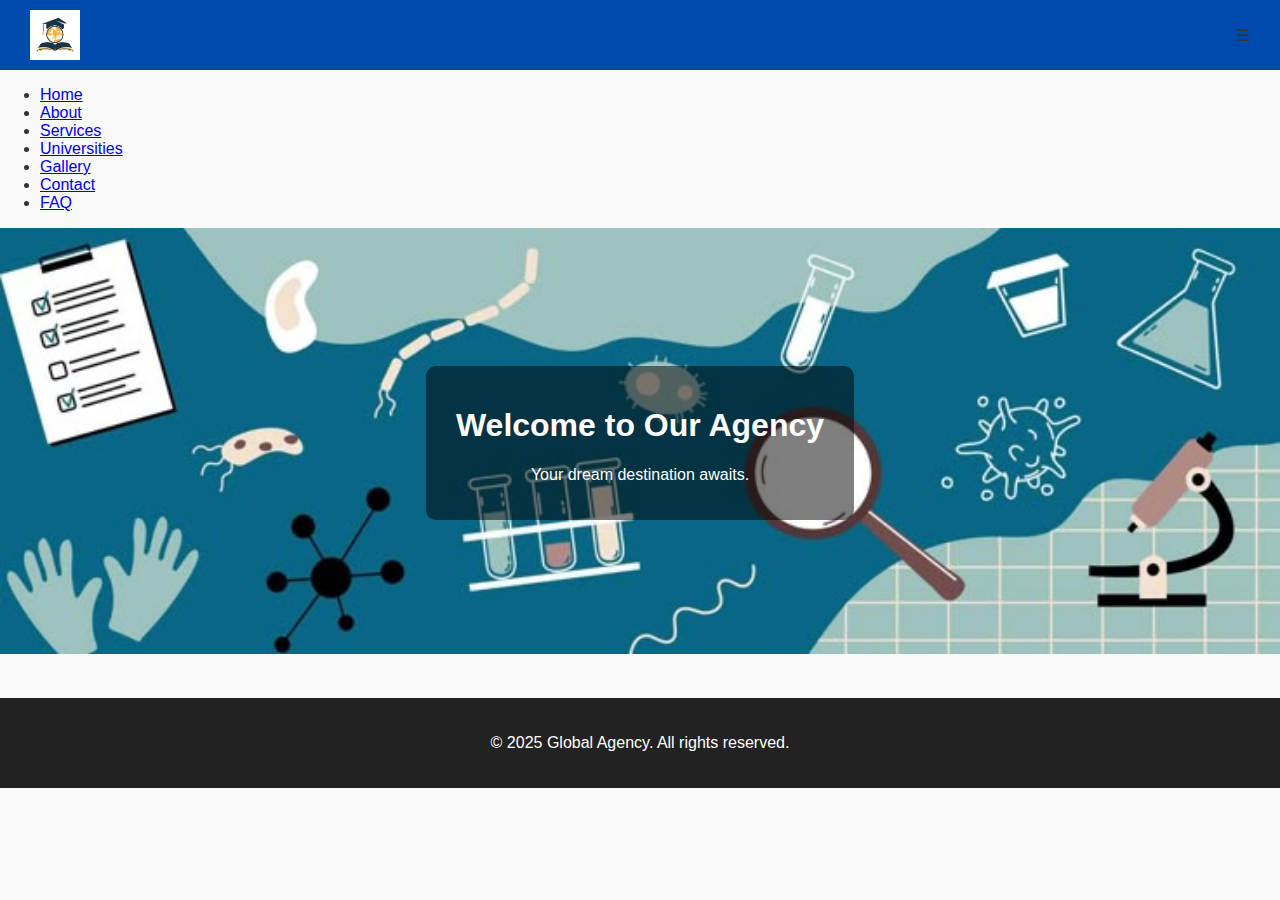
<file: index.html>
<!DOCTYPE html>
<html lang="en">
<head>
  <link rel="stylesheet" href="style.css">

  <meta charset="UTF-8" />
  <meta name="viewport" content="width=device-width, initial-scale=1.0" />
  <title>Agency Website</title>
  <link rel="stylesheet" href="style.css" />
</head>
<body>
  <!-- Header -->
  <header class="header">
    <img src="images/logo.png" alt="Logo" class="logo" />
    <div class="menu-toggle" id="menu-toggle">&#9776;</div>
  </header>

  <!-- Sidebar Menu -->
  <div class="sidebar" id="sidebar">
    <ul>
      <li><a href="index.html">Home</a></li>
      <li><a href="about.html">About</a></li>
      <li><a href="services.html">Services</a></li>
      <li><a href="universities.html">Universities</a></li>
      <li><a href="gallery.html">Gallery</a></li>
      <li><a href="contact.html">Contact</a></li>
      <li><a href="faq.html">FAQ</a></li>
    </ul>
  </div>

  <!-- Main Content -->
  <section class="hero">
    <img src="images/hero.jpg" alt="Hero Image" class="hero-img">
    <div class="hero-text">
      <h1>Welcome to Our Agency</h1>
      <p>Your dream destination awaits.</p>
    </div>
  </section>

  <footer class="footer">
    <p>&copy; 2025 Global Agency. All rights reserved.</p>
  </footer>

  <!-- Script -->
  <script>
    const menuToggle = document.getElementById('menu-toggle');
    const sidebar = document.getElementById('sidebar');

    menuToggle.addEventListener('click', () => {
      sidebar.classList.toggle('open');
      menuToggle.classList.toggle('open');
    });
  </script>
</body>
</html>
</file>
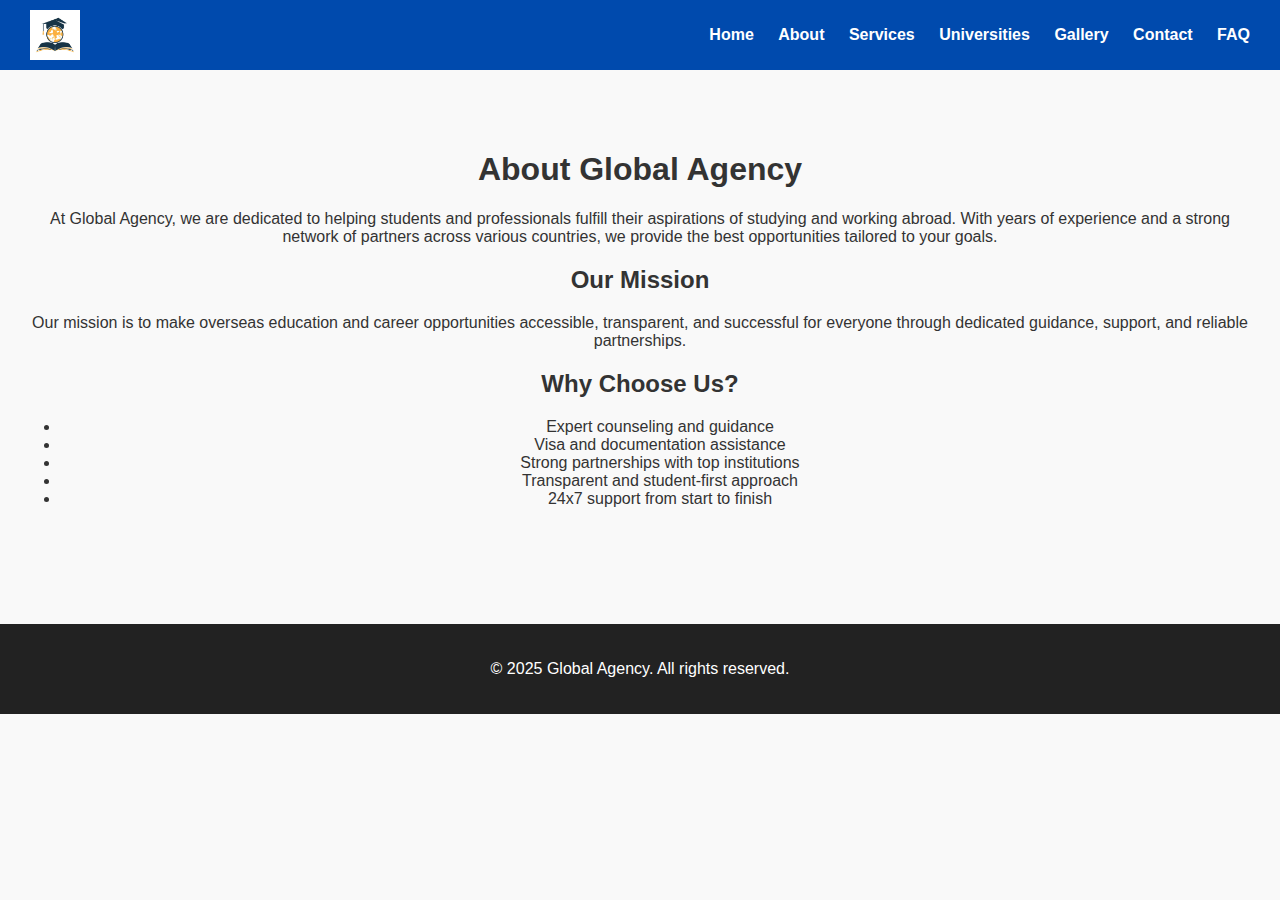
<file: about.html>
<!DOCTYPE html>
<html lang="en">

<head>
  <meta charset="UTF-8" />
  <meta name="viewport" content="width=device-width, initial-scale=1.0" />
  <title>About - Global Agency</title>
  <link rel="stylesheet" href="style.css" />
</head>

<body>
  <header class="header">
    <img src="images/logo.png" alt="Global Agency Logo" class="logo" />
    <nav class="navbar">
      <a href="index.html">Home</a>
      <a href="about.html" class="active">About</a>
      <a href="services.html">Services</a>
      <a href="universities.html">Universities</a>
      <a href="gallery.html">Gallery</a>
      <a href="contact.html">Contact</a>
      <a href="faq.html">FAQ</a>
    </nav>
  </header>

  <main class="section">
    <h1>About Global Agency</h1>
    <p>At Global Agency, we are dedicated to helping students and professionals fulfill their aspirations of studying and working abroad. With years of experience and a strong network of partners across various countries, we provide the best opportunities tailored to your goals.</p>

    <h2>Our Mission</h2>
    <p>Our mission is to make overseas education and career opportunities accessible, transparent, and successful for everyone through dedicated guidance, support, and reliable partnerships.</p>

    <h2>Why Choose Us?</h2>
    <ul>
      <li>Expert counseling and guidance</li>
      <li>Visa and documentation assistance</li>
      <li>Strong partnerships with top institutions</li>
      <li>Transparent and student-first approach</li>
      <li>24x7 support from start to finish</li>
    </ul>
  </main>

  <footer class="footer">
    <p>&copy; 2025 Global Agency. All rights reserved.</p>
  </footer>
</body>

</html>
</file>
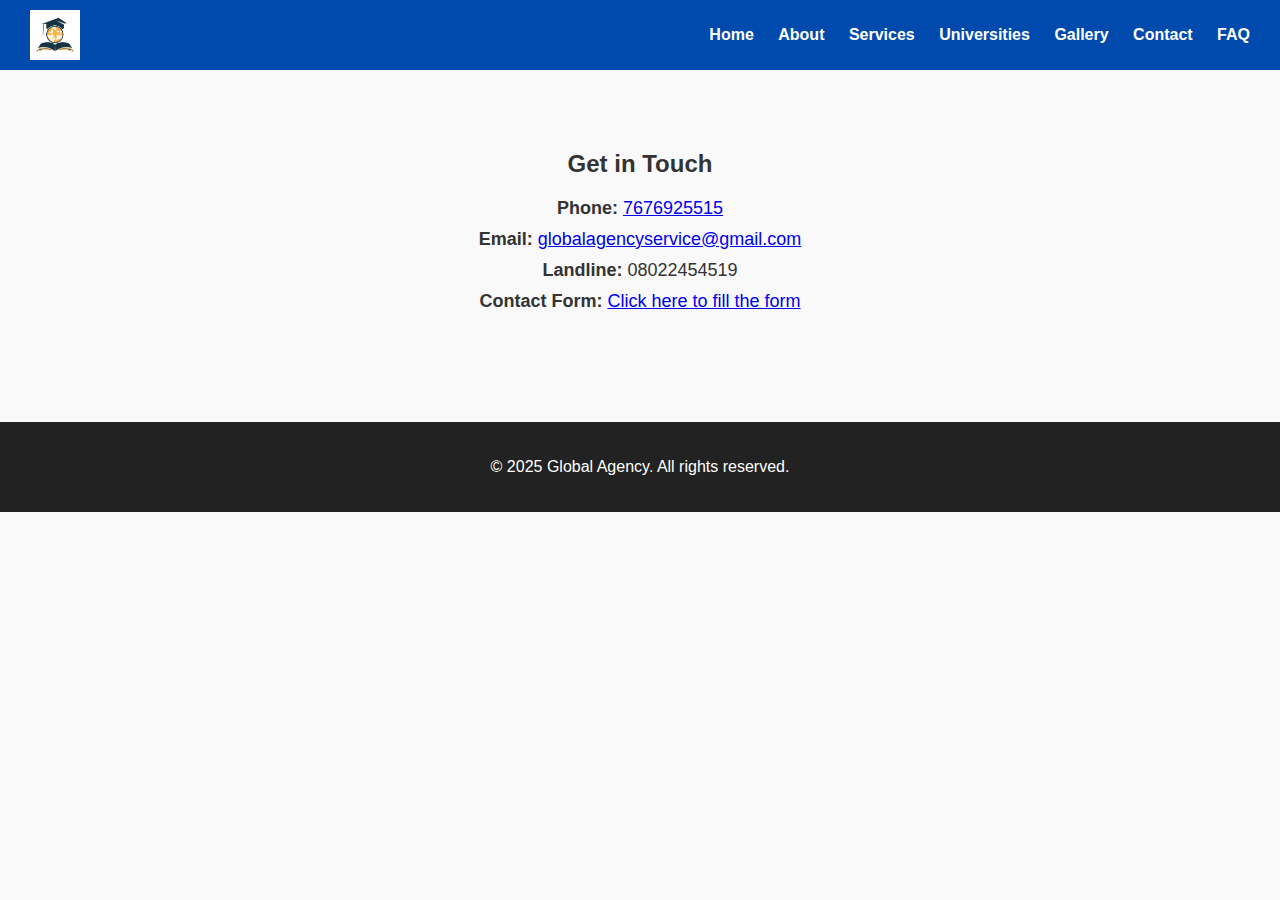
<file: contact.html>
<!DOCTYPE html>
<html lang="en">

<head>
  <meta charset="UTF-8" />
  <meta name="viewport" content="width=device-width, initial-scale=1.0" />
  <title>Contact - Global Agency</title>
  <link rel="stylesheet" href="style.css" />
</head>

<body>
  <!-- Header -->
  <header class="header">
    <img src="images/logo.png" alt="Global Agency Logo" class="logo" />
    <nav class="navbar">
      <a href="index.html">Home</a>
      <a href="about.html">About</a>
      <a href="services.html">Services</a>
      <a href="universities.html">Universities</a>
      <a href="gallery.html">Gallery</a>
      <a href="contact.html" class="active">Contact</a>
      <a href="faq.html">FAQ</a>
    </nav>
  </header>

  <!-- Contact Section -->
  <section class="section contact">
    <h2>Get in Touch</h2>
    <p><strong>Phone:</strong> <a href="tel:7676925515">7676925515</a></p>
    <p><strong>Email:</strong> <a href="mailto:globalagencyservice@gmail.com">globalagencyservice@gmail.com</a></p>
    <p><strong>Landline:</strong> 08022454519</p>
    <p><strong>Contact Form:</strong> <a href="https://forms.gle/EuiiAZ8cYm1jLtnBA" target="_blank">Click here to fill the form</a></p>
  </section>

  <!-- Footer -->
  <footer class="footer">
    <p>&copy; 2025 Global Agency. All rights reserved.</p>
  </footer>
</body>

</html>
</file>
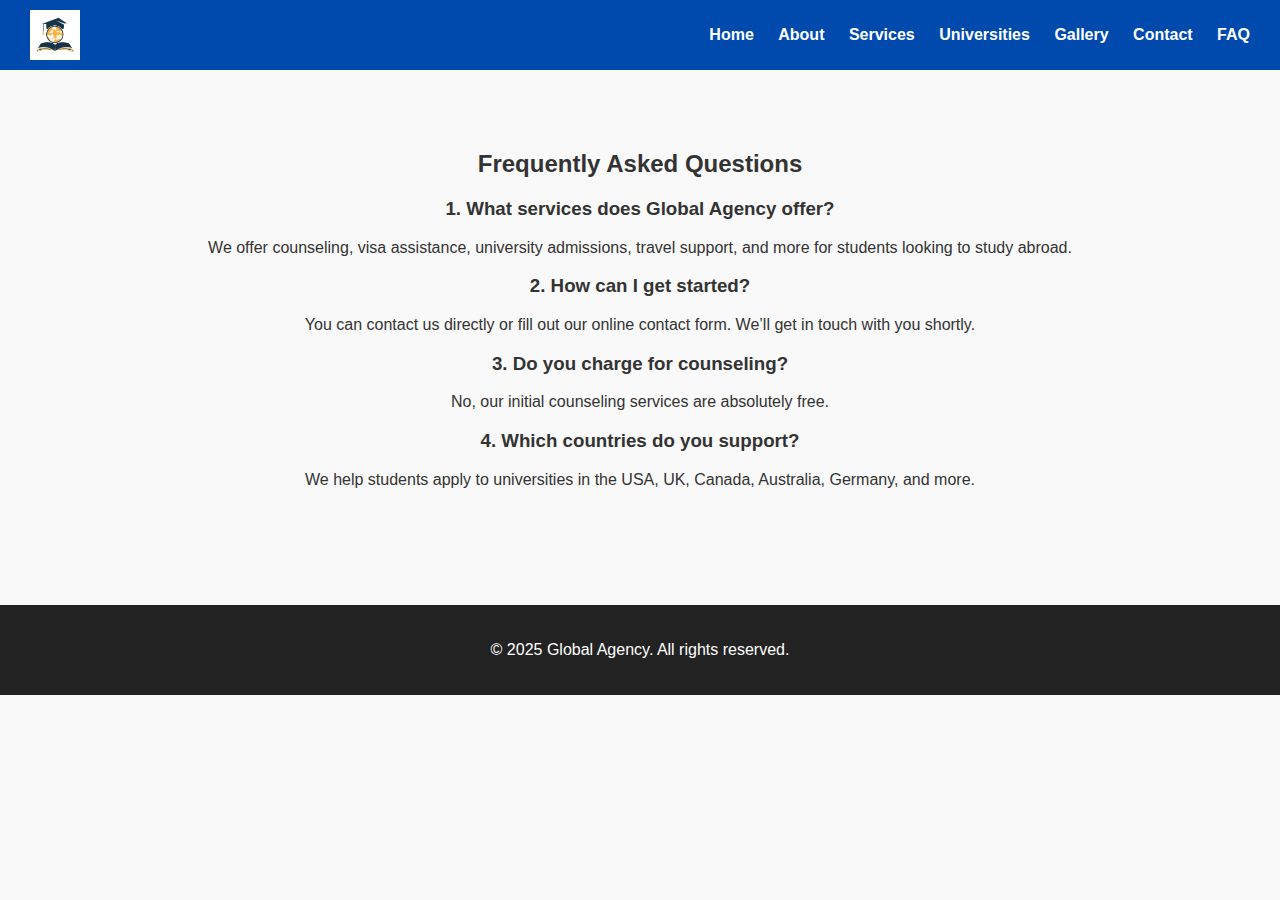
<file: faq.html>
<!DOCTYPE html>
<html lang="en">

<head>
  <meta charset="UTF-8" />
  <meta name="viewport" content="width=device-width, initial-scale=1.0" />
  <title>FAQ - Global Agency</title>
  <link rel="stylesheet" href="style.css" />
</head>

<body>
  <!-- Header -->
  <header class="header">
    <img src="images/logo.png" alt="Global Agency Logo" class="logo" />
    <nav class="navbar">
      <a href="index.html">Home</a>
      <a href="about.html">About</a>
      <a href="services.html">Services</a>
      <a href="universities.html">Universities</a>
      <a href="gallery.html">Gallery</a>
      <a href="contact.html">Contact</a>
      <a href="faq.html" class="active">FAQ</a>
    </nav>
  </header>

  <!-- FAQ Section -->
  <section class="section faq">
    <h2>Frequently Asked Questions</h2>

    <div class="faq-item">
      <h3>1. What services does Global Agency offer?</h3>
      <p>We offer counseling, visa assistance, university admissions, travel support, and more for students looking to study abroad.</p>
    </div>

    <div class="faq-item">
      <h3>2. How can I get started?</h3>
      <p>You can contact us directly or fill out our online contact form. We’ll get in touch with you shortly.</p>
    </div>

    <div class="faq-item">
      <h3>3. Do you charge for counseling?</h3>
      <p>No, our initial counseling services are absolutely free.</p>
    </div>

    <div class="faq-item">
      <h3>4. Which countries do you support?</h3>
      <p>We help students apply to universities in the USA, UK, Canada, Australia, Germany, and more.</p>
    </div>
  </section>

  <!-- Footer -->
  <footer class="footer">
    <p>&copy; 2025 Global Agency. All rights reserved.</p>
  </footer>
</body>

</html>
</file>
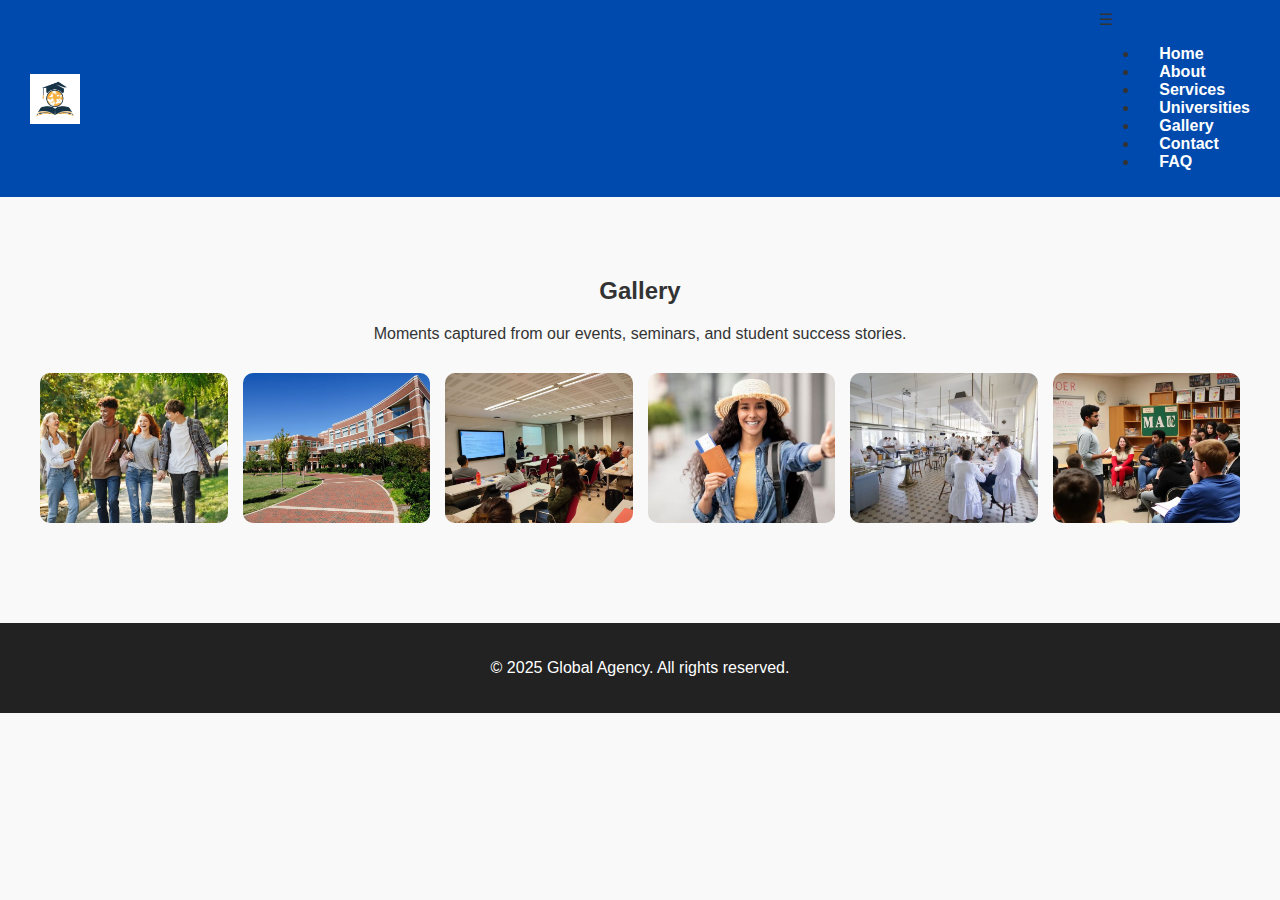
<file: gallery.html>
<!DOCTYPE html>
<html lang="en">

<head>
  <meta charset="UTF-8" />
  <meta name="viewport" content="width=device-width, initial-scale=1.0" />
  <title>Gallery - Global Agency</title>
  <link rel="stylesheet" href="style.css" />
</head>

<body>
  <!-- Header -->
  <header class="header">
    <img src="images/logo.png" alt="Global Agency Logo" class="logo" />
    <nav class="navbar">
  <div class="menu-toggle" id="menu-toggle">&#9776;</div>
  <ul id="nav-links" class="nav-links">
    <li><a href="index.html">Home</a></li>
    <li><a href="about.html">About</a></li>
    <li><a href="services.html">Services</a></li>
    <li><a href="universities.html">Universities</a></li>
    <li><a href="gallery.html">Gallery</a></li>
    <li><a href="contact.html">Contact</a></li>
    <li><a href="faq.html">FAQ</a></li>
  </ul>
</nav>

  </header>

  <!-- Gallery Section -->
  <section class="section gallery">
    <h2>Gallery</h2>
    <p>Moments captured from our events, seminars, and student success stories.</p>
    <div class="gallery-grid">
      <img src="images/gallery1.jpg" alt="Gallery Image 1" />
      <img src="images/gallery2.jpg" alt="Gallery Image 2" />
      <img src="images/gallery3.jpg" alt="Gallery Image 3" />
      <img src="images/gallery4.jpg" alt="Gallery Image 4" />
      <img src="images/gallery5.jpg" alt="Gallery Image 5" />
      <img src="images/gallery6.jpg" alt="Gallery Image 6" />
    </div>
  </section>

  <!-- Footer -->
  <footer class="footer">
    <p>&copy; 2025 Global Agency. All rights reserved.</p>
  </footer>
  <script>
  const menuToggle = document.getElementById("menu-toggle");
  const navLinks = document.getElementById("nav-links");

  menuToggle.addEventListener("click", () => {
    navLinks.classList.toggle("show");
  });
</script>

</body>

</html>
</file>
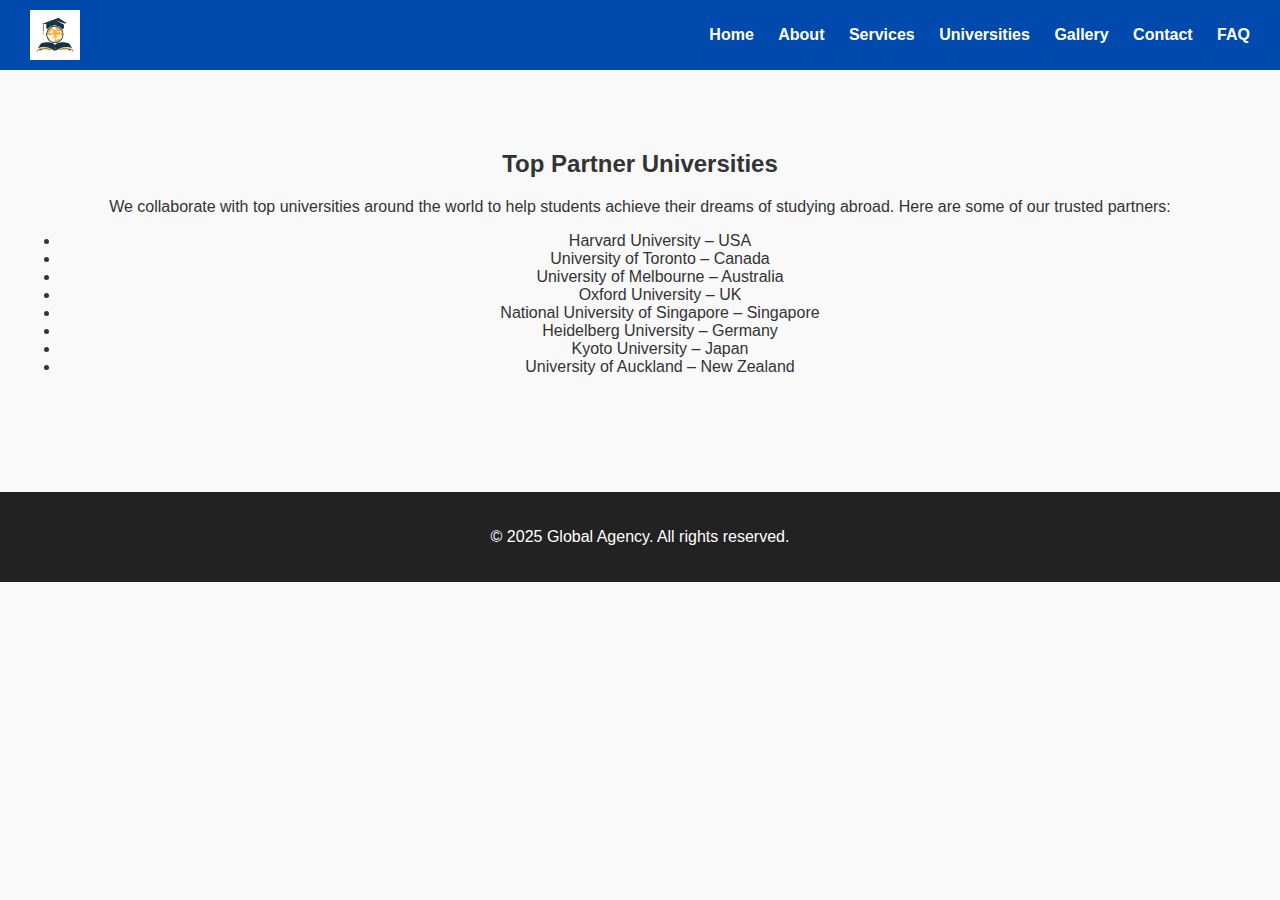
<file: universities.html>
<!DOCTYPE html>
<html lang="en">

<head>
  <meta charset="UTF-8" />
  <meta name="viewport" content="width=device-width, initial-scale=1.0" />
  <title>Top Universities - Global Agency</title>
  <link rel="stylesheet" href="style.css" />
</head>

<body>
  <!-- Header -->
  <header class="header">
    <img src="images/logo.png" alt="Global Agency Logo" class="logo" />
    <nav class="navbar">
      <a href="index.html">Home</a>
      <a href="about.html">About</a>
      <a href="services.html">Services</a>
      <a href="universities.html" class="active">Universities</a>
      <a href="gallery.html">Gallery</a>
      <a href="contact.html">Contact</a>
      <a href="faq.html">FAQ</a>
    </nav>
  </header>

  <!-- Universities Section -->
  <section class="section">
    <h2>Top Partner Universities</h2>
    <p>We collaborate with top universities around the world to help students achieve their dreams of studying abroad. Here are some of our trusted partners:</p>

    <ul class="universities-list">
      <li>Harvard University – USA</li>
      <li>University of Toronto – Canada</li>
      <li>University of Melbourne – Australia</li>
      <li>Oxford University – UK</li>
      <li>National University of Singapore – Singapore</li>
      <li>Heidelberg University – Germany</li>
      <li>Kyoto University – Japan</li>
      <li>University of Auckland – New Zealand</li>
    </ul>
  </section>

  <!-- Footer -->
  <footer class="footer">
    <p>&copy; 2025 Global Agency. All rights reserved.</p>
  </footer>
</body>

</html>
</file>
<file: style.css>
/* Global Reset and Defaults */
body {
  margin: 0;
  font-family: "Segoe UI", Tahoma, Geneva, Verdana, sans-serif;
  background: #f9f9f9;
  color: #333;
}

/* Header */
.header {
  background-color: #004aad;
  display: flex;
  align-items: center;
  justify-content: space-between;
  padding: 10px 30px;
  position: sticky;
  top: 0;
  z-index: 1000;
}

.logo {
  height: 50px;
}

.navbar a {
  color: white;
  margin-left: 20px;
  text-decoration: none;
  font-weight: bold;
}

.navbar a:hover {
  text-decoration: underline;
}

/* Hero Section */
.hero {
  position: relative;
  text-align: center;
  color: white;
}

.hero-img {
  width: 100%;
  max-height: 500px;
  object-fit: cover;
}

.hero-text {
  position: absolute;
  top: 50%;
  left: 50%;
  transform: translate(-50%, -50%);
  color: white;
  background: rgba(0, 0, 0, 0.5);
  padding: 20px 30px;
  border-radius: 10px;
}

/* Section Spacing */
.section {
  padding: 60px 20px;
  text-align: center;
}

/* Service Cards */
.service-cards {
  display: flex;
  justify-content: center;
  gap: 40px;
  flex-wrap: wrap;
  margin-top: 30px;
}

.card {
  background: white;
  border-radius: 10px;
  box-shadow: 0 5px 15px rgba(0, 0, 0, 0.1);
  padding: 30px;
  width: 260px;
  text-align: center;
  transition: transform 0.3s ease;
}

.card:hover {
  transform: translateY(-5px);
}

.card img {
  width: 120px;
  height: 120px;
  object-fit: contain;
  background-color: white;
  padding: 10px;
  border-radius: 10px;
  margin-bottom: 15px;
}

/* Country Image */
.country-img {
  width: 90%;
  max-width: 800px;
  margin-top: 20px;
  border-radius: 10px;
}

/* Gallery */
.gallery-grid {
  display: grid;
  grid-template-columns: repeat(auto-fill, minmax(180px, 1fr));
  gap: 15px;
  margin-top: 30px;
  padding: 0 20px;
}

.gallery-grid img {
  width: 100%;
  height: 150px;
  object-fit: cover;
  border-radius: 10px;
  transition: transform 0.3s ease;
}

.gallery-grid img:hover {
  transform: scale(1.05);
}

/* Contact Section */
.contact p, .form-link {
  font-size: 18px;
  margin: 10px 0;
}

.form-link {
  display: inline-block;
  background: #004aad;
  color: white;
  padding: 10px 20px;
  border-radius: 5px;
  text-decoration: none;
  margin-top: 15px;
}

.form-link:hover {
  background: #002f6c;
}

/* Footer */
.footer {
  background-color: #222;
  color: white;
  text-align: center;
  padding: 20px;
  margin-top: 40px;
}
</file>
